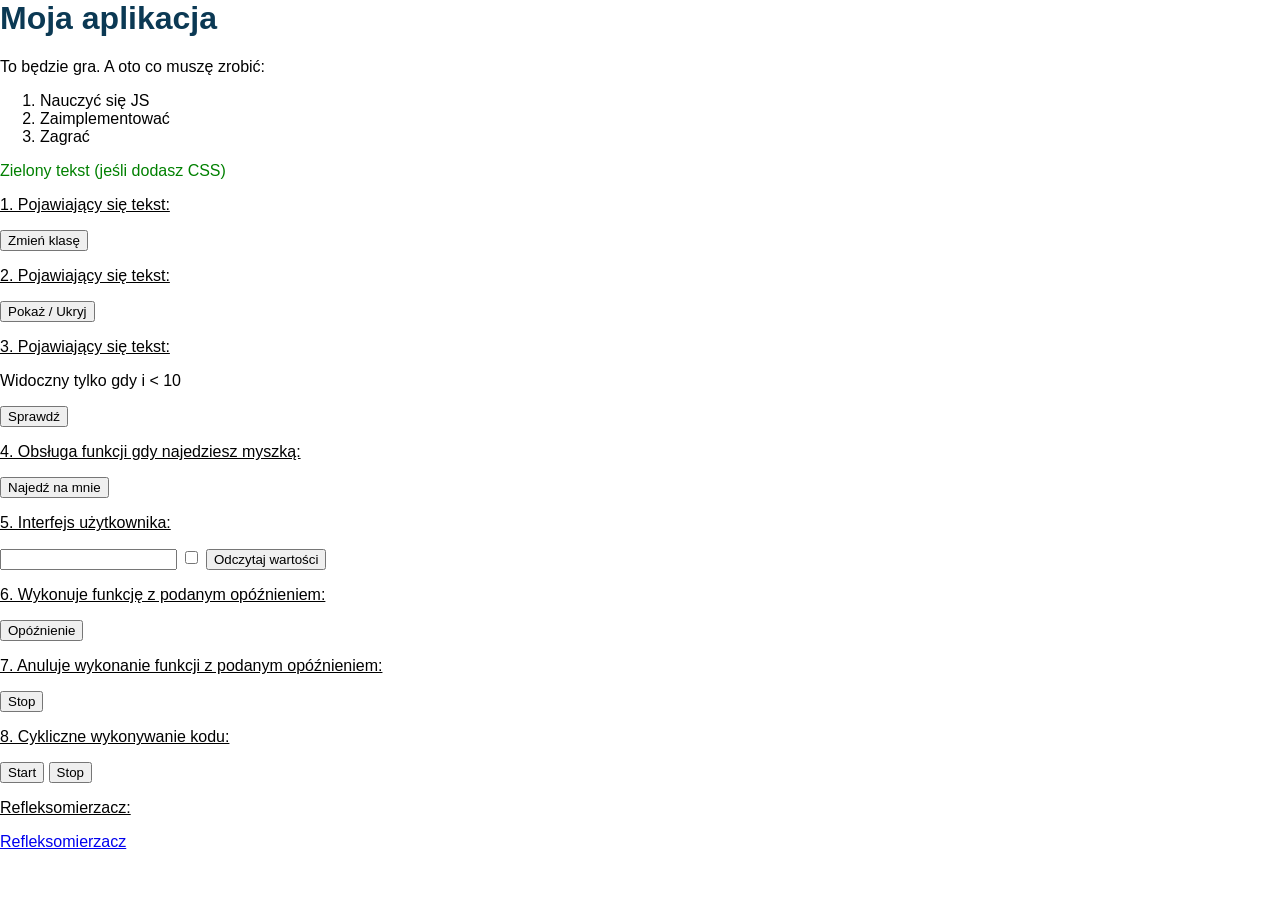
<file: index.html>
<html lang="pl">
<head>
    <meta charset="UTF-8">
    <title>JS Lab</title>
    <style>
        body {
            margin: 0;
            padding: 0;
            font-family: Arial, serif;
        }

        h1 {
            color: #0B3954;
        }
    </style>
    <link rel="stylesheet" href="layout.css">
</head>

<body>
<div id="app">
    <h1 id="main-header">Moja aplikacja</h1>
    <p>To będzie gra. A oto co muszę zrobić:</p>
    <ol>
        <li class="boring">Nauczyć się HTML</li>
        <li class="boring">Nauczyć się CSS</li>
        <li>Nauczyć się JS</li>
        <li id="super-important">Zaimplementować</li>
    </ol>
</div>

<p class="underlined">1. Pojawiający się tekst:</p>
<div id="changeClass" class="foo">
    <p>Po zmianie klasy pojawia się ten tekst</p>
</div>
<button onclick="changeClass()">Zmień klasę</button>


<p class="underlined">2. Pojawiający się tekst:</p>
<div id="box" class="hidden">
    <p>Po usunięciu klasy pojawia się ten tekst / przywrócenie klasy usuwa tekst</p>
</div>
<button onclick="toggleVisibility()">Pokaż / Ukryj</button>


<p class="underlined">3. Pojawiający się tekst:</p>
<div id="box2">
    <p>Widoczny tylko gdy i < 10</p>
</div>
<button onclick="check()">Sprawdź</button>


<p class="underlined">4. Obsługa funkcji gdy najedziesz myszką:</p>
<button onmouseover="przyslonKlawisz()">Najedź na mnie</button>


<p class="underlined">5. Interfejs użytkownika:</p>
<input type="text" id="myTextField">
<input type="checkbox" id="myCheckbox">
<button type="button" onclick="readValues()">Odczytaj wartości</button>


<p class="underlined">6. Wykonuje funkcję z podanym opóźnieniem:</p>
<button onclick="startTimer()">Opóźnienie</button>


<p class="underlined">7. Anuluje wykonanie funkcji z podanym opóźnieniem:</p>
<button onclick="stopTimer()">Stop</button>


<p class="underlined">8. Cykliczne wykonywanie kodu:</p>
<button onclick="start2()">Start</button>
<button onclick="stop2()">Stop</button>


<p class="underlined">Refleksomierzacz:</p>
<a href="refleksomierzacz.html">Refleksomierzacz</a>

<script>
    alert('Witamy witamy');

    // // 1. Odnajdywanie elementów
    // // szukanie po identyfikatorze
    // const header = document.getElementById('main-header');
    // alert(header.innerText);
    // // szukanie po selektorach (tak jak w CSS)
    // const nudy = document.querySelectorAll("#app .boring");
    // nudy.forEach(element => {
    //     alert(`Nuda: ${element.innerText}`);
    //     element.classList.remove('boring');
    // });

    // 2. Tworzenie nowych elementów
    let div = document.createElement('div');
    div.classList.add('green');
    div.innerText = 'Zielony tekst (jeśli dodasz CSS)';
    document.getElementById('app').append(div); // jest też prepend

    let listItem = document.createElement('li');
    listItem.innerText = 'Zagrać';
    // dodaję na koniec listy
    document.querySelector("#app ol li:last-child").after(listItem); // jest też before

    // 3. Usuwanie elementów
    document.querySelectorAll("#app .boring").forEach((e) => e.remove());

    // 4. Zarządzanie klasami CSS elementu

    // 4.1. Po zmianie klasy pojawia się tekst
    function changeClass() {
        const div = document.getElementById("changeClass");

        div.classList.remove("foo");
        div.classList.add("anotherclass");
    }

    // 4.2. jeśli ustawiona jest widoczność usuwa ją, w przeciwnym wypadku dodaje
    function toggleVisibility() {
        const div = document.getElementById("box");
        div.classList.toggle("hidden");
    }

    // 4.3. dodaj/usuń (add/remove) jest widoczne, w zależności od warunku testowego, i mniejsze od 10
    let i = 5;

    function check() {
        const div = document.getElementById("box2");

        div.classList.toggle("hidden", !(i < 10));
        i++;
    }

    // 4.4. sprawdza czy klasa istnieje
    alert('Czy klasa foo istnieje? ' + div.classList.contains("foo"));

    function przyslonKlawisz() {
        alert("Najechałeś na przycisk!");
    }

    // 5. Interfejs użytkownika
    function readValues() {
        const textField = document.getElementById("myTextField");
        const checkbox = document.getElementById("myCheckbox");

        if (checkbox.checked) {
            alert(textField.value);
        }
    }

    // 6. Opóźnienie wykonania funkcji
    // wykonuje funkcję z podanym opóźnieniem (tutaj: 1500ms)
    let timeoutId;

    function startTimer() {
        timeoutId = setTimeout(() => {
            console.log('Zaraz');
            alert('Zaraz');
        }, 1500);
    }

    // 7. Anulowanie wykonania opóźnionej funkcji
    function stopTimer() {
        clearTimeout(timeoutId);
    }

    // 8. Cykliczne wykonywanie kodu
    let intervalId;

    function start2() {
        intervalId = setInterval(() => {
            console.log('Znowu');
        }, 1500);
    }

    function stop2() {
        clearInterval(intervalId);
        alert('Stop');
    }

    // 9. Liczba pseudolosowa
    const randomNumber = Math.random();
    console.log(randomNumber);
    alert('Random: ' + randomNumber);

    // 10. Obecna data
    const now = new Date();
    const timestampInMilliseconds = now.getTime();
    const date = new Date(timestampInMilliseconds);
    console.log(date);
    alert('Date: ' + date);

</script>
</body>
</html>
</file>
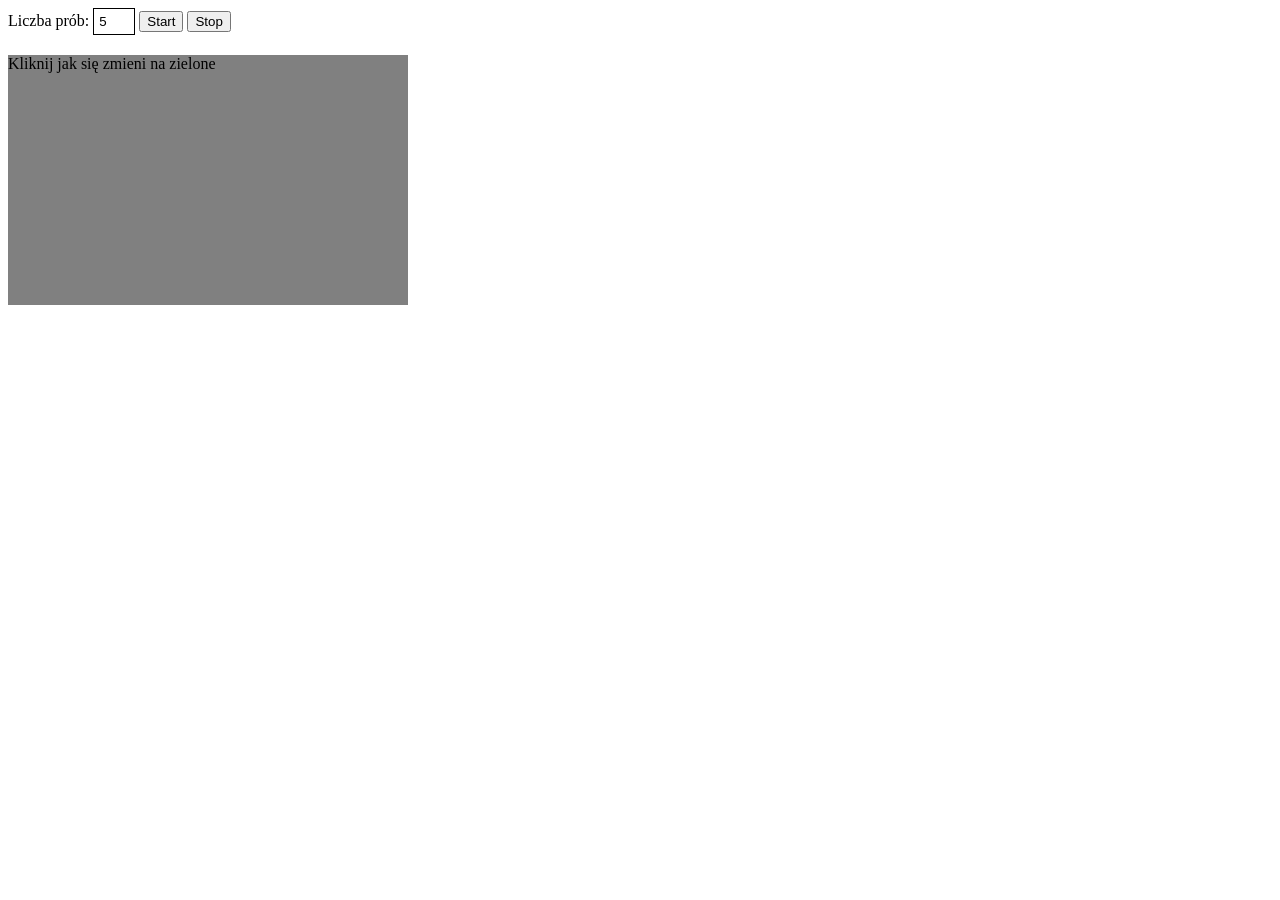
<file: refleksomierzacz.html>
<!DOCTYPE html>
<html lang="en">
<head>
    <meta charset="UTF-8">
    <title>Refleksomierzacz</title>
    <link rel="stylesheet" href="layout.css">
</head>
<body>

<label>Liczba prób: </label>
<input type="number" id="tries" value="5" min="1" max="20">

<button onclick="start()">Start</button>
<button onclick="stop()">Stop</button>

<div id="area">
    Kliknij jak się zmieni na zielone
</div>

<p id="result"></p>

<script>
    let startTime;
    let timeoutId;
    let waiting = false;
    let results = [];
    let count = 0;
    let maxTries = 5;

    function start() {
        results = [];
        count = 0;
        maxTries = parseInt(document.getElementById("tries").value);
        document.getElementById("result").textContent = "";
        next();
    }

    function stop() {
        clearTimeout(timeoutId);
        waiting = false;
    }

    function next() {
        if (count >= maxTries) {
            showResults();
            return;
        }

        const delay = Math.random() * 3000 + 1000;    // min delay: 1s, max delay: 4s

        timeoutId = setTimeout(() => {
            document.getElementById("area").style.background = "green";
            startTime = Date.now();
            waiting = true;
        }, delay);

        count++;
    }

    document.getElementById("area").onclick = function () {
        if (!waiting) return;

        const time = Date.now() - startTime;
        results.push(time);

        document.getElementById("area").style.background = "gray";
        waiting = false;

        next();
    };

    function showResults() {
        const min = Math.min(...results);
        const max = Math.max(...results);
        const avg = results.reduce((a, b) => a + b, 0) / results.length;

        document.getElementById("result").textContent =
            "Min: " + min + " ms | Max: " + max + " ms | Średnia: " + Math.round(avg) + " ms";
    }
</script>

</body>
</html>
</file>
<file: layout.css>
.green {
    color: green;
}

.foo {
    display: none;
}

.anotherclass {
    display: block;
}

.hidden {
    display: none;
}

#box {
    /*display: none;*/
}

.underlined {
    text-decoration: underline;
}

#area {
    width: 400px;
    height: 250px;
    background: gray;
    margin-top: 20px;
}

#tries {
    width: 30px;
    padding: 5px;
    border: 1px solid black;
}
</file>
